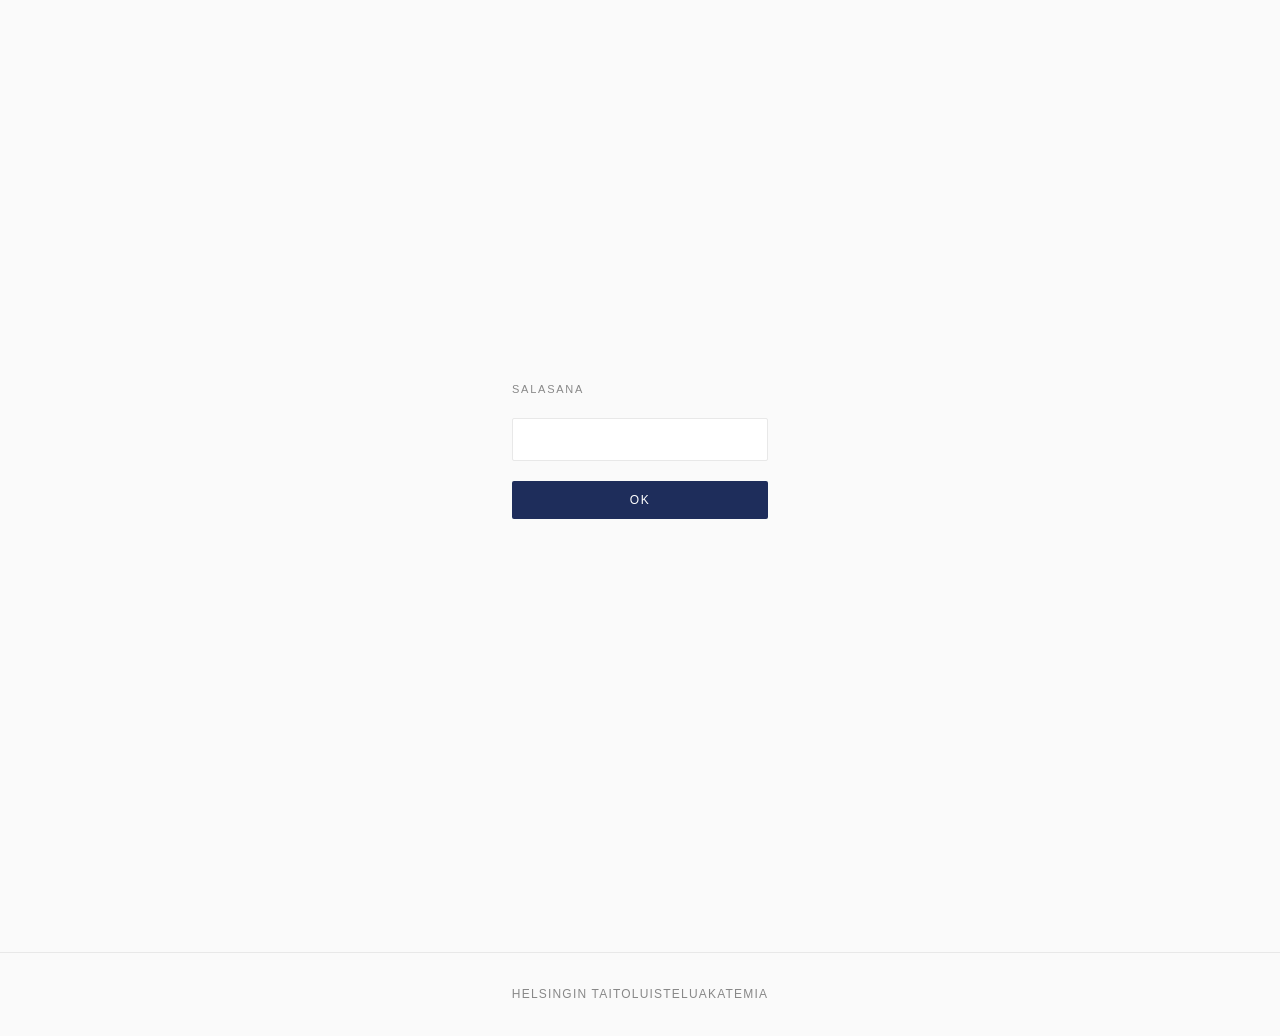
<file: shop.html>
<!DOCTYPE html>
<html lang="fi">
<head>
  <meta charset="UTF-8" />
  <meta name="viewport" content="width=device-width, initial-scale=1.0" />
  <title>Try On</title>
  <link rel="stylesheet" href="css/style.css" />
  <style>
    .shop-page {
      padding-top: 72px;
    }

    .shop-section {
      max-width: var(--max-width);
      margin: 0 auto;
      padding: 0 32px 64px;
    }

    .shop-hoodies {
      display: flex;
      gap: 24px;
      justify-content: center;
      flex-wrap: wrap;
      margin-bottom: 24px;
    }

    .shop-card {
      display: flex;
      flex-direction: column;
      align-items: center;
    }

    .shop-card__img-wrap {
      position: relative;
      width: 280px;
      border-radius: 16px;
      overflow: hidden;
      background: #f0f0f0;
      cursor: crosshair;
    }

    .shop-card__img-wrap.drag-over {
      outline: 2px solid #4D5F86;
    }

    .shop-card__base {
      width: 100%;
      display: block;
      padding: 16px;
      box-sizing: border-box;
    }

    .shop-card__logo-overlay {
      position: absolute;
      pointer-events: none;
      width: 40%;
      left: 50%;
      transform: translateX(-50%);
      top: 24%;
    }

    #drop-back .shop-card__logo-overlay {
      top: calc(24% + 16px);
      left: calc(50% - 2px);
    }

    .shop-card__logo-overlay--small {
      width: 20%;
      left: calc(61% - 15px);
      top: 27%;
      transform: none;
    }

    .shop-card__logo-overlay--small.shop-card__logo-overlay--shift {
      left: calc(61% - 22px);
    }

    .shop-card__logo-overlay--white {
      filter: brightness(0) invert(1);
    }

    .shop-card__clear {
      position: absolute;
      top: 10px;
      right: 10px;
      background: rgba(250, 250, 250, 0.92);
      color: var(--color-navy);
      border: 1px solid var(--color-navy);
      border-radius: 50%;
      width: 24px;
      height: 24px;
      font-size: 15px;
      cursor: pointer;
      display: none;
      align-items: none;
      justify-content: center;
    }

    .shop-card__clear.visible {
      display: flex;
    }

    .shop-card__label {
      margin-top: 10px;
      font-size: 13px;
      color: #999;
      text-align: center;
    }

    .shop-size-toggle {
      display: flex;
      visibility: hidden;
      gap: 4px;
      justify-content: center;
      margin-top: 12px;
    }

    .shop-size-toggle.visible {
      visibility: visible;
    }

    .shop-size-btn {
      background: none;
      border: none;
      cursor: pointer;
      font-family: var(--font-body);
      font-size: 13px;
      color: #bbb;
      padding: 2px 4px;
      transition: color 0.15s;
    }

    .shop-size-btn.active {
      color: var(--color-navy);
      font-weight: 500;
    }

    .shop-size-sep {
      font-size: 13px;
      color: #ddd;
      line-height: 1.8;
    }

    .shop-color-nav {
      display: flex;
      gap: 12px;
      justify-content: center;
      margin-bottom: 40px;
    }

    .shop-color-dot {
      width: 28px;
      height: 28px;
      border-radius: 50%;
      border: 2px solid transparent;
      cursor: pointer;
      transition: border-color 0.15s, transform 0.15s;
    }

    .shop-color-dot:hover {
      transform: scale(1.1);
    }

    .shop-color-dot.active {
      border-color: var(--color-navy);
    }

    .shop-logos {
      border-top: 0px solid #eee;
      padding-top: 0px;
    }

    .shop-logos__title {
      font-size: 11px;
      text-transform: uppercase;
      letter-spacing: 0.1em;
      color: #aaa;
      margin-bottom: 16px;
      text-align: center;
    }

    .shop-logos-grid {
      display: flex;
      flex-wrap: wrap;
      gap: 12px;
      justify-content: center;
    }

    .shop-logos-grid {
      user-select: none;
      -webkit-user-select: none;
    }

    .shop-logo-tile {
      width: 88px;
      padding: 14px 10px 10px;
      border-radius: 12px;
      background: #f5f5f5;
      cursor: grab;
      text-align: center;
      user-select: none;
      -webkit-user-select: none;
      transition: background 0.15s, outline 0.15s;
    }

    .shop-logo-tile:active {
      cursor: grabbing;
    }

    .shop-logo-tile:hover {
      background: #eaeef5;
    }

    .shop-logo-tile.selected {
      background: #e0e6f0;
      outline: 2px solid #4D5F86;
    }

    .shop-logo-tile img {
      width: 100%;
      display: block;
      margin-bottom: 8px;
    }

    .shop-logo-tile__label {
      font-size: 10px;
      color: #888;
      line-height: 1.3;
    }

    .shop-desc--mobile {
      display: none;
    }

    .shop-action-btn {
      display: inline-flex;
      align-items: center;
      padding: 10px 22px;
      font-family: var(--font-body);
      font-size: 12px;
      font-weight: 400;
      letter-spacing: 0.12em;
      text-transform: uppercase;
      border-radius: 2px;
      cursor: pointer;
      text-decoration: none;
      transition: opacity 0.2s;
      line-height: 1;
    }

    .shop-action-btn--download {
      color: var(--color-navy);
      border: 1px solid var(--color-border);
      background: none;
      opacity: 0.35;
      transition: opacity 0.2s, background 0.2s, color 0.2s, border-color 0.2s;
    }

    .shop-action-btn--download.active {
      opacity: 1;
      background: var(--color-navy);
      border-color: var(--color-navy);
      color: #fff;
    }

    .shop-action-btn--download.active:hover {
      opacity: 0.8;
    }

    @media (max-width: 768px) {
      .shop-page { padding-top: 64px; }

      .shop-section { padding: 0 20px 40px; }

      .shop-card__img-wrap { width: calc(50vw - 32px); min-width: 140px; }

      .shop-desc--desktop { display: none; }
      .shop-desc--mobile { display: block; }
    }
  </style>
</head>
<body>

  <!-- LOGIN OVERLAY -->
  <div id="login-overlay" style="display:none;">
    <div class="login-card">
      <p class="login-label">Salasana</p>
      <input id="login-pw" class="login-input" type="password" autocomplete="current-password" autofocus />
      <button id="login-btn" class="login-btn">OK</button>
    </div>
  </div>

  <!-- NAV -->
  <nav class="nav">
    <a href="index.html" class="nav-brand">HTA</a>
    <ul class="nav-links">
      <li><a href="logos.html" data-i18n="nav.logos">Logot</a></li>
      <li><a href="showcase.html" data-i18n="nav.showcase">Paidat</a></li>
      <li><a href="shop.html" data-i18n="nav.shop">Kokeile</a></li>
    </ul>
    <div class="menu-wrap">
      <button class="menu-btn" id="menu-btn" aria-label="Menu">
        <span></span><span></span><span></span>
      </button>
      <div class="menu-dropdown" id="menu-dropdown">
        <button class="lang-btn" data-lang="en">EN</button>
        <button class="lang-btn" data-lang="fi">FI</button>
        <button class="lang-btn" data-lang="sv">SV</button>
      </div>
    </div>
  </nav>

  <div class="shop-page">
    <div class="shop-section">

      <!-- Section header -->
      <div class="section-header" style="padding-top: 36px; margin-bottom: 40px;">
        <h2 class="section-title" data-i18n="shop.title">Kokeile logoa</h2>
        <p class="section-desc shop-desc--desktop" data-i18n="shop.desc">Raahaa logo hupparin päälle nähdäksesi sijoittelun.</p>
        <p class="section-desc shop-desc--mobile" data-i18n="shop.tap">Valitse logo ja napauta hupparia sijoittaaksesi sen.</p>
      </div>

      <!-- Hoodie cards -->
      <div class="shop-hoodies">
        <div class="shop-card">
          <div class="shop-card__img-wrap" id="drop-front">
            <img class="shop-card__base" data-side="front" src="images/merchandise/dummy-hoodie-lavender-front.png" alt="" />
            <button class="shop-card__clear" aria-label="Clear">&#x2715;</button>
          </div>
          <p class="shop-card__label" data-i18n="label.front">Etupuoli</p>
          <div class="shop-size-toggle">
            <button class="shop-size-btn active" id="size-large">Large</button>
            <span class="shop-size-sep">/</span>
            <button class="shop-size-btn" id="size-small">Small</button>
          </div>
        </div>
        <div class="shop-card">
          <div class="shop-card__img-wrap" id="drop-back">
            <img class="shop-card__base" data-side="back" src="images/merchandise/dummy-hoodie-lavender-back.png" alt="" />
            <button class="shop-card__clear" aria-label="Clear">&#x2715;</button>
          </div>
          <p class="shop-card__label" data-i18n="label.back">Selkäpuoli</p>
        </div>
      </div>

      <!-- Color nav -->
      <div class="shop-color-nav" id="shop-color-nav"></div>

      <!-- Logo picker -->
      <div class="shop-logos">
<div class="shop-logos-grid" id="shop-logos-grid"></div>
      </div>

      <!-- Download -->
      <div style="text-align: center; margin-top: 28px;">
        <button class="shop-action-btn shop-action-btn--download" id="shop-download" data-i18n="shop.download">Download</button>
      </div>

    </div>
  </div>

  <!-- FOOTER -->
  <footer class="footer">
    <span data-i18n="footer.tagline">Logot &amp; Tuotteet</span>
  </footer>

  <script src="js/i18n.js"></script>

  <script>
    (function () {
      if (sessionStorage.getItem('hta-auth') === '1') return;
      const overlay = document.getElementById('login-overlay');
      overlay.style.display = 'flex';
      document.body.classList.add('login-active');

      function attempt() {
        const val = document.getElementById('login-pw').value;
        if (val === 'htakatemia') {
          sessionStorage.setItem('hta-auth', '1');
          overlay.classList.add('login-overlay--out');
          document.body.classList.remove('login-active');
          setTimeout(() => overlay.remove(), 400);
        } else {
          const field = document.getElementById('login-pw');
          field.classList.add('login-input--error');
          field.value = '';
          field.focus();
          setTimeout(() => field.classList.remove('login-input--error'), 600);
        }
      }

      document.getElementById('login-btn').addEventListener('click', attempt);
      document.getElementById('login-pw').addEventListener('keydown', function (e) {
        if (e.key === 'Enter') attempt();
      });
    })();
  </script>

  <script>
    (function () {
      const logos = [
        { src: 'images/logos/logo-v1.png', labelKey: 'logos.label2' },
        { src: 'images/logos/logo-v3.png', labelKey: 'logos.label4' },
        { src: 'images/logos/logo-v2.png', labelKey: 'logos.label3' },
        { src: 'images/logos/logo-v0.png', labelKey: 'logos.label1' },
        { src: 'images/logos/logo-v5.png', labelKey: 'logos.label5', shift: true },
        { src: 'images/logos/logo-v7.png', labelKey: 'logos.label6', shift: true },
      ];

      const colors = [
        { key: 'lavender', color: '#DAC6D7', front: 'images/merchandise/dummy-hoodie-lavender-front.png', back: 'images/merchandise/dummy-hoodie-lavender-back.png' },
        { key: 'lblue',    color: '#C4DAEE', front: 'images/merchandise/dummy-hoodie-lblue-front.png',    back: 'images/merchandise/dummy-hoodie-blue-back.png' },
        { key: 'lilac',    color: '#AFB6D9', front: 'images/merchandise/dummy-hoodie-lilac-front.png',    back: 'images/merchandise/dummy-hoodie-lilac-back.png' },
        { key: 'teal',     color: '#80AEBC', front: 'images/merchandise/dummy-hoodie-teal-front.png',     back: 'images/merchandise/dummy-hoodie-teal-back.png' },
        { key: 'navy',     color: '#4D5F86', front: 'images/merchandise/dummy-hoodie-navy-front.png',     back: 'images/merchandise/dummy-hoodie-navy-back.png' },
        { key: 'darknavy', color: '#2C3546', front: 'images/merchandise/dummy-hoodie-darknavy-front.png', back: 'images/merchandise/dummy-hoodie-darknavy-back.png' },
      ];

      const colorNav = document.getElementById('shop-color-nav');
      colors.forEach(function (c, i) {
        const dot = document.createElement('button');
        dot.className = 'shop-color-dot' + (i === 0 ? ' active' : '');
        dot.style.background = c.color;
        dot.setAttribute('aria-label', c.key);
        dot.addEventListener('click', function () {
          document.querySelector('.shop-card__base[data-side="front"]').src = c.front;
          document.querySelector('.shop-card__base[data-side="back"]').src = c.back;
          document.querySelectorAll('.shop-color-dot').forEach(function (d) { d.classList.remove('active'); });
          dot.classList.add('active');
          currentColorKey = c.key;
          updateOverlayColors();
        });
        colorNav.appendChild(dot);
      });

      const grid = document.getElementById('shop-logos-grid');

      // Build logo tiles
      logos.forEach(function (logo) {
        const tile = document.createElement('div');
        tile.className = 'shop-logo-tile';
        tile.draggable = true;
        tile.dataset.src = logo.src;
        if (logo.shift) tile.dataset.shift = 'true';
        const img = document.createElement('img');
        img.src = logo.src;
        img.alt = '';
        tile.appendChild(img);
        grid.appendChild(tile);
      });

      // Re-apply translations to newly created elements
      setLanguage(document.documentElement.lang);

      // State
      let dragSrc = null;
      let dragShift = false;
      let selectedTile = null;
      let sizeMode = 'large';
      let currentColorKey = 'lavender';
      const whiteLogoColors = ['navy', 'darknavy'];

      function isWhiteMode() {
        return whiteLogoColors.indexOf(currentColorKey) !== -1;
      }

      function updateOverlayColors() {
        document.querySelectorAll('.shop-card__logo-overlay').forEach(function (o) {
          o.classList.toggle('shop-card__logo-overlay--white', isWhiteMode());
        });
      }

      function updateDownloadState() {
        var hasBoth = !!(
          document.getElementById('drop-front').querySelector('.shop-card__logo-overlay') &&
          document.getElementById('drop-back').querySelector('.shop-card__logo-overlay')
        );
        document.getElementById('shop-download').classList.toggle('active', hasBoth);
      }

      function downloadCard() {
        var wrap = document.getElementById('drop-front');
        var baseImg = wrap.querySelector('.shop-card__base');
        var overlay = wrap.querySelector('.shop-card__logo-overlay');
        var wrapRect = wrap.getBoundingClientRect();
        var dpr = window.devicePixelRatio || 1;
        var w = Math.round(wrapRect.width);
        var h = Math.round(wrapRect.height);
        var PAD = 16;
        // Capture overlay rect synchronously before async image loads
        var overlayData = overlay ? {
          src: overlay.src,
          x: overlay.getBoundingClientRect().left - wrapRect.left,
          y: overlay.getBoundingClientRect().top - wrapRect.top,
          w: overlay.getBoundingClientRect().width,
          h: overlay.getBoundingClientRect().height,
          white: isWhiteMode()
        } : null;

        function render(img1, img2) {
          var canvas = document.createElement('canvas');
          canvas.width = w * dpr;
          canvas.height = h * dpr;
          var ctx = canvas.getContext('2d');
          ctx.scale(dpr, dpr);
          ctx.fillStyle = '#f0f0f0';
          ctx.fillRect(0, 0, w, h);
          ctx.drawImage(img1, PAD, PAD, w - PAD * 2, h - PAD * 2);
          if (img2 && overlayData) {
            if (overlayData.white) ctx.filter = 'brightness(0) invert(1)';
            ctx.drawImage(img2, overlayData.x, overlayData.y, overlayData.w, overlayData.h);
            ctx.filter = 'none';
          }
          canvas.toBlob(function (blob) {
            if (!blob) return;
            var url = URL.createObjectURL(blob);
            var a = document.createElement('a');
            a.href = url;
            a.download = 'hta-hoodie.png';
            document.body.appendChild(a);
            a.click();
            document.body.removeChild(a);
            setTimeout(function () { URL.revokeObjectURL(url); }, 100);
          });
        }

        var img1 = new Image();
        img1.crossOrigin = 'anonymous';
        img1.onload = function () {
          if (overlayData) {
            var img2 = new Image();
            img2.crossOrigin = 'anonymous';
            img2.onload = function () { render(img1, img2); };
            img2.src = overlayData.src;
          } else {
            render(img1, null);
          }
        };
        img1.src = baseImg.src;
      }

      document.getElementById('shop-download').addEventListener('click', downloadCard);

      // Size toggle
      document.getElementById('size-large').addEventListener('click', function () {
        sizeMode = 'large';
        document.getElementById('size-large').classList.add('active');
        document.getElementById('size-small').classList.remove('active');
        var overlay = document.getElementById('drop-front').querySelector('.shop-card__logo-overlay');
        if (overlay) {
          overlay.classList.remove('shop-card__logo-overlay--small');
          overlay.classList.remove('shop-card__logo-overlay--shift');
        }
      });

      document.getElementById('size-small').addEventListener('click', function () {
        sizeMode = 'small';
        document.getElementById('size-small').classList.add('active');
        document.getElementById('size-large').classList.remove('active');
        var overlay = document.getElementById('drop-front').querySelector('.shop-card__logo-overlay');
        if (overlay) {
          overlay.classList.add('shop-card__logo-overlay--small');
          overlay.classList.toggle('shop-card__logo-overlay--shift', overlay.dataset.shift === 'true');
        }
      });

      // Drag events on logo grid
      grid.addEventListener('dragstart', function (e) {
        const tile = e.target.closest('.shop-logo-tile');
        if (!tile) return;
        dragSrc = tile.dataset.src;
        dragShift = tile.dataset.shift === 'true';
        e.dataTransfer.effectAllowed = 'copy';
        e.dataTransfer.setData('text/plain', tile.dataset.src);
      });

      grid.addEventListener('dragend', function () {
        dragSrc = null;
      });

      // Tap-to-select on logo tiles
      grid.addEventListener('click', function (e) {
        const tile = e.target.closest('.shop-logo-tile');
        if (!tile) return;
        if (selectedTile && selectedTile !== tile) {
          selectedTile.classList.remove('selected');
        }
        if (selectedTile === tile) {
          tile.classList.remove('selected');
          selectedTile = null;
        } else {
          tile.classList.add('selected');
          selectedTile = tile;
        }
      });

      // Drop targets
      document.querySelectorAll('.shop-card__img-wrap').forEach(function (wrap) {
        wrap.addEventListener('dragover', function (e) {
          e.preventDefault();
          wrap.classList.add('drag-over');
        });

        wrap.addEventListener('dragleave', function () {
          wrap.classList.remove('drag-over');
        });

        wrap.addEventListener('drop', function (e) {
          e.preventDefault();
          wrap.classList.remove('drag-over');
          const src = e.dataTransfer.getData('text/plain');
          if (src) placeLogo(wrap, src, dragShift);
        });

        // Tap-to-place
        wrap.addEventListener('click', function (e) {
          if (e.target.closest('.shop-card__clear')) return;
          if (selectedTile) {
            placeLogo(wrap, selectedTile.dataset.src, selectedTile.dataset.shift === 'true');
            selectedTile.classList.remove('selected');
            selectedTile = null;
          }
        });
      });

      function placeLogo(wrap, src, shift) {
        let overlay = wrap.querySelector('.shop-card__logo-overlay');
        if (!overlay) {
          overlay = document.createElement('img');
          overlay.className = 'shop-card__logo-overlay';
          wrap.insertBefore(overlay, wrap.querySelector('.shop-card__clear'));
        }
        overlay.src = src;
        overlay.dataset.shift = shift ? 'true' : '';
        overlay.classList.toggle('shop-card__logo-overlay--white', isWhiteMode());
        if (wrap.id === 'drop-front') {
          overlay.classList.toggle('shop-card__logo-overlay--small', sizeMode === 'small');
          overlay.classList.toggle('shop-card__logo-overlay--shift', sizeMode === 'small' && !!shift);
          document.querySelector('.shop-size-toggle').classList.add('visible');
        }
        updateDownloadState();
        wrap.querySelector('.shop-card__clear').classList.add('visible');
      }

      // Clear buttons
      document.querySelectorAll('.shop-card__clear').forEach(function (btn) {
        btn.addEventListener('click', function () {
          const wrap = btn.closest('.shop-card__img-wrap');
          const overlay = wrap.querySelector('.shop-card__logo-overlay');
          if (overlay) overlay.remove();
          btn.classList.remove('visible');
          if (wrap.id === 'drop-front') {
            document.querySelector('.shop-size-toggle').classList.remove('visible');
            sizeMode = 'large';
            document.getElementById('size-large').classList.add('active');
            document.getElementById('size-small').classList.remove('active');
          }
          updateDownloadState();
        });
      });

    })();
  </script>

</body>
</html>
</file>
<file: css/style.css>
/* =============================================
   HTA — Minimal Showcase Site
   ============================================= */

*, *::before, *::after {
  box-sizing: border-box;
  margin: 0;
  padding: 0;
}

:root {
  --color-bg: #fafafa;
  --color-bg-alt: #f3f2f0;
  --color-text: #1a1a1a;
  --color-muted: #888;
  --color-border: #e8e8e8;
  --color-navy: #1e2d5b;
  --font-display: 'Helvetica Neue', Helvetica, Arial, sans-serif;
  --font-body: 'Helvetica Neue', Helvetica, Arial, sans-serif;
  --max-width: 1100px;
  --section-pad: 100px 32px;
}

html {
  scroll-behavior: smooth;
}

body {
  font-family: var(--font-body);
  background: var(--color-bg);
  color: var(--color-text);
  font-size: 15px;
  line-height: 1.6;
  -webkit-font-smoothing: antialiased;
}

/* ---- LOGIN OVERLAY ---- */

body.login-active {
  overflow: hidden;
}

#login-overlay {
  position: fixed;
  inset: 0;
  z-index: 1000;
  background: var(--color-bg);
  display: flex;
  align-items: center;
  justify-content: center;
  transition: opacity 0.4s ease;
}

#login-overlay.login-overlay--out {
  opacity: 0;
  pointer-events: none;
}

.login-card {
  display: flex;
  flex-direction: column;
  align-items: center;
  gap: 20px;
  width: 100%;
  max-width: 320px;
  padding: 0 32px;
}

.login-brand {
  font-family: var(--font-display);
  font-size: 32px;
  font-weight: 500;
  letter-spacing: 0.18em;
  color: var(--color-navy);
  margin-bottom: 8px;
}

.login-label {
  font-size: 11px;
  letter-spacing: 0.16em;
  text-transform: uppercase;
  color: var(--color-muted);
  align-self: flex-start;
}

.login-input {
  width: 100%;
  padding: 12px 14px;
  font-family: var(--font-body);
  font-size: 15px;
  color: var(--color-text);
  background: #fff;
  border: 1px solid var(--color-border);
  border-radius: 2px;
  outline: none;
  transition: border-color 0.2s, box-shadow 0.2s;
}

.login-input:focus {
  border-color: var(--color-navy);
  box-shadow: 0 0 0 3px rgba(30, 45, 91, 0.08);
}

.login-input--error {
  border-color: #c0392b !important;
  box-shadow: 0 0 0 3px rgba(192, 57, 43, 0.1) !important;
}

.login-btn {
  width: 100%;
  padding: 12px;
  font-family: var(--font-body);
  font-size: 12px;
  font-weight: 500;
  letter-spacing: 0.14em;
  text-transform: uppercase;
  color: #fff;
  background: var(--color-navy);
  border: none;
  border-radius: 2px;
  cursor: pointer;
  transition: opacity 0.2s;
}

.login-btn:hover {
  opacity: 0.85;
}

/* ---- MENU ---- */

.menu-wrap {
  position: relative;
}

.menu-btn {
  background: none;
  border: none;
  cursor: pointer;
  padding: 6px;
  display: flex;
  flex-direction: column;
  gap: 5px;
  width: 28px;
}

.menu-btn span {
  display: block;
  height: 1.5px;
  background: var(--color-navy);
  border-radius: 1px;
}

.menu-dropdown {
  position: absolute;
  top: calc(100% + 10px);
  right: 0;
  background: #fff;
  border: 1px solid var(--color-border);
  border-radius: 10px;
  box-shadow: 0 4px 20px rgba(0, 0, 0, 0.08);
  padding: 6px;
  display: none;
  flex-direction: column;
  min-width: 100px;
  z-index: 200;
}

.menu-dropdown.open {
  display: flex;
}

.lang-btn {
  background: none;
  border: none;
  cursor: pointer;
  font-family: var(--font-body);
  font-size: 12px;
  font-weight: 400;
  letter-spacing: 0.08em;
  color: var(--color-muted);
  padding: 8px 12px;
  border-radius: 6px;
  text-align: left;
  transition: background 0.15s, color 0.15s;
}

.lang-btn:hover {
  background: #f5f5f5;
  color: var(--color-text);
}

.lang-btn.active {
  color: var(--color-navy);
  font-weight: 500;
}

/* ---- NAV ---- */

.nav {
  position: fixed;
  top: 0;
  left: 0;
  right: 0;
  z-index: 100;
  display: flex;
  align-items: center;
  justify-content: space-between;
  padding: 20px 40px;
  background: rgba(250, 250, 250, 0.9);
  backdrop-filter: blur(10px);
  border-bottom: 1px solid var(--color-border);
}

.nav-brand {
  font-family: var(--font-display);
  font-size: 22px;
  font-weight: 500;
  letter-spacing: 0.12em;
  color: var(--color-navy);
  text-decoration: none;
}

.nav-links {
  list-style: none;
  display: flex;
  gap: 36px;
}

.nav-links a {
  text-decoration: none;
  font-size: 13px;
  font-weight: 400;
  letter-spacing: 0.08em;
  text-transform: uppercase;
  color: var(--color-muted);
  transition: color 0.2s;
}

.nav-links a:hover {
  color: var(--color-text);
}

/* ---- HERO ---- */

.hero {
  min-height: 100vh;
  display: flex;
  flex-direction: column;
  justify-content: center;
  align-items: center;
  text-align: center;
  padding: 120px 32px 80px;
  border-bottom: 1px solid var(--color-border);
}

.hero-eyebrow {
  font-size: 12px;
  letter-spacing: 0.2em;
  text-transform: uppercase;
  color: var(--color-muted);
  margin-bottom: 24px;
}

.hero-logo {
  width: clamp(280px, 50vw, 600px);
  height: auto;
  margin-bottom: 28px;
}

.hero-sub {
  font-size: 14px;
  letter-spacing: 0.1em;
  text-transform: uppercase;
  color: var(--color-muted);
  font-weight: 300;
}

/* ---- EDITORIAL ---- */

.editorial {
  display: flex;
  justify-content: center;
  background: var(--color-bg-alt);
  border-bottom: 1px solid var(--color-border);
  overflow: hidden;
  padding-top: 96px;
}

.editorial img {
  width: auto;
  max-height: 520px;
  object-fit: contain;
  display: block;
}

/* ---- SECTIONS ---- */

.section {
  padding: var(--section-pad);
}

.section--alt {
  */ background: var(--color-bg-alt);*/ 
}

.section-header {
  max-width: var(--max-width);
  margin: 0 auto 64px;
  text-align: center;
}

.section-title {
  font-family: var(--font-display);
  font-size: clamp(32px, 4vw, 52px);
  font-weight: 300;
  color: var(--color-navy);
  margin-bottom: 16px;
  letter-spacing: 0.02em;
  line-height: 1;
}

.section-desc {
  font-size: 14px;
  color: var(--color-muted);
  max-width: 480px;
  margin: 0 auto;
  line-height: 1.8;
}

/* ---- HOODIES GRID ---- */

.hoodies-grid {
  display: grid;
  grid-template-columns: repeat(6, 1fr);
  gap: 16px;
  max-width: var(--max-width);
  margin: 0 auto;
}

@media (max-width: 900px) {
  .hoodies-grid {
    grid-template-columns: repeat(3, 1fr);
  }
}

@media (max-width: 500px) {
  .hoodies-grid {
    grid-template-columns: repeat(2, 1fr);
  }
}

.hoodie-preview img {
  width: 100%;
  aspect-ratio: 3 / 4;
  object-fit: contain;
  cursor: zoom-in;
}

.hoodie-preview__label {
  text-align: center;
  font-size: 12px;
  letter-spacing: 0.1em;
  text-transform: uppercase;
  color: var(--color-muted);
  margin-top: 8px;
}

.hoodies-more {
  text-align: center;
  margin-top: 40px;
}

.hoodies-more-btn {
  display: inline-block;
  border: 1px solid var(--color-navy);
  font-family: var(--font-body);
  font-size: 12px;
  font-weight: 400;
  letter-spacing: 0.14em;
  text-transform: uppercase;
  color: var(--color-muted);
  text-decoration: none;
  padding: 12px 32px;
  border-radius: 2px;
  transition: color 0.2s;
}

.hoodies-more-btn:hover {
  color: var(--color-navy);
}

/* ---- LOGOS GRID ---- */

.logos-grid {
  display: grid;
  grid-template-columns: repeat(auto-fit, minmax(260px, 1fr));
  gap: 24px;
  max-width: var(--max-width);
  margin: 0 auto;
}

.logo-card {
  border-radius: 16px;
  overflow: hidden;
  border: 1px solid var(--color-border);
  box-shadow: 0 2px 12px rgba(0,0,0,0.06), 0 1px 3px rgba(0,0,0,0.04);
  cursor: zoom-in;
}

.logo-card--light {
  background: #ffffff;
}

.logo-card--dark {
  background: var(--color-navy);
}

.logo-card__image {
  display: flex;
  align-items: center;
  justify-content: center;
  height: 240px;
  padding: 0px;
}

.logo-card__image img {
  max-width: 100%;
  max-height: 100%;
  object-fit: contain;
}

.logo-card__label {
  padding: 14px 20px;
  font-size: 12px;
  letter-spacing: 0.12em;
  text-transform: uppercase;
  text-align: center;
  color: var(--color-muted);
  border-top: 1px solid var(--color-border);
  background: #ffffff;
}

/* ---- PRODUCT ROWS ---- */

.product {
  display: grid;
  grid-template-columns: 280px 1fr;
  gap: 64px;
  align-items: center;
  max-width: var(--max-width);
  margin: 0 auto 80px;
  padding-bottom: 80px;
  border-bottom: 1px solid var(--color-border);
}

.product:last-child {
  border-bottom: none;
  margin-bottom: 0;
  padding-bottom: 0;
}

.product--reverse {
  grid-template-columns: 1fr 280px;
}

.product--reverse .product__images {
  order: -1;
}

.product__info {
  display: flex;
  flex-direction: column;
  gap: 16px;
}

.product__color-dot {
  width: 36px;
  height: 36px;
  border-radius: 50%;
  display: block;
  border: 1px solid rgba(0,0,0,0.08);
}

.product__name {
  font-family: var(--font-display);
  font-size: 28px;
  font-weight: 400;
  color: var(--color-navy);
  letter-spacing: 0.02em;
}

.product__desc {
  font-size: 14px;
  color: var(--color-muted);
  line-height: 1.7;
  font-weight: 300;
}

.product__images {
  display: grid;
  grid-template-columns: 1fr 1fr;
  gap: 16px;
}

.product__image-wrap {
  position: relative;
  background: #ffffff;
  border: 1px solid var(--color-border);
  border-radius: 16px;
  overflow: hidden;
  aspect-ratio: 3/4;
  display: flex;
  align-items: center;
  justify-content: center;
  box-shadow: 0 2px 12px rgba(0,0,0,0.06), 0 1px 3px rgba(0,0,0,0.04);
}

.product__image-wrap img {
  width: 100%;
  height: 100%;
  object-fit: contain;
  padding: 24px;
  transition: transform 0.4s ease;
}

.product__image-wrap:hover img {
  transform: scale(1.04);
}

.product__view-label {
  position: absolute;
  bottom: 10px;
  left: 12px;
  font-size: 11px;
  letter-spacing: 0.1em;
  text-transform: uppercase;
  color: var(--color-muted);
}

/* ---- CONTACT ---- */

.contact-block {
  text-align: center;
  display: flex;
  flex-direction: column;
  gap: 8px;
}

.contact-line {
  font-size: 16px;
  color: var(--color-text);
  font-weight: 300;
  letter-spacing: 0.04em;
}

/* ---- FOOTER ---- */

.footer {
  padding: 32px 40px;
  border-top: 1px solid var(--color-border);
  display: flex;
  align-items: center;
  justify-content: center;
  gap: 16px;
  font-size: 12px;
  letter-spacing: 0.1em;
  text-transform: uppercase;
  color: var(--color-muted);
}

.footer-sep {
  opacity: 0.4;
}

/* ---- LIGHTBOX ---- */

#lightbox {
  position: fixed;
  inset: 0;
  z-index: 500;
  background: rgba(10, 10, 10, 0.96);
  display: flex;
  align-items: center;
  justify-content: center;
  opacity: 0;
  pointer-events: none;
  transition: opacity 0.25s ease;
}

#lightbox.open {
  opacity: 1;
  pointer-events: all;
}

#lightbox.lightbox--light {
  background: rgba(255, 255, 255, 0.98);
}

#lightbox.lightbox--light .lightbox-close {
  color: var(--color-navy);
}

#lightbox img {
  max-width: min(80vw, 560px);
  max-height: 85vh;
  object-fit: contain;
}

.lightbox-close {
  position: absolute;
  top: 20px;
  right: 24px;
  background: none;
  border: none;
  color: rgba(255,255,255,0.7);
  font-size: 28px;
  line-height: 1;
  cursor: pointer;
  padding: 4px 8px;
  transition: color 0.15s;
}

.lightbox-close:hover {
  color: #fff;
}

.product__image-wrap {
  cursor: zoom-in;
}

/* ---- RESPONSIVE ---- */

@media (max-width: 768px) {
  .nav {
    padding: 16px 20px;
  }

  .nav-links {
    gap: 20px;
  }

  .product,
  .product--reverse {
    grid-template-columns: 1fr;
    gap: 32px;
    padding-bottom: 0;
    border-bottom: none;
    margin-bottom: 40px;
  }

  .product--reverse .product__images {
    order: 0;
  }

  .product__info {
    flex-direction: column;
  }

  .section {
    padding: 64px 20px;
  }

  .footer {
    flex-direction: column;
    gap: 6px;
    padding: 24px 20px;
  }

  .footer-sep {
    display: none;
  }
}
</file>
